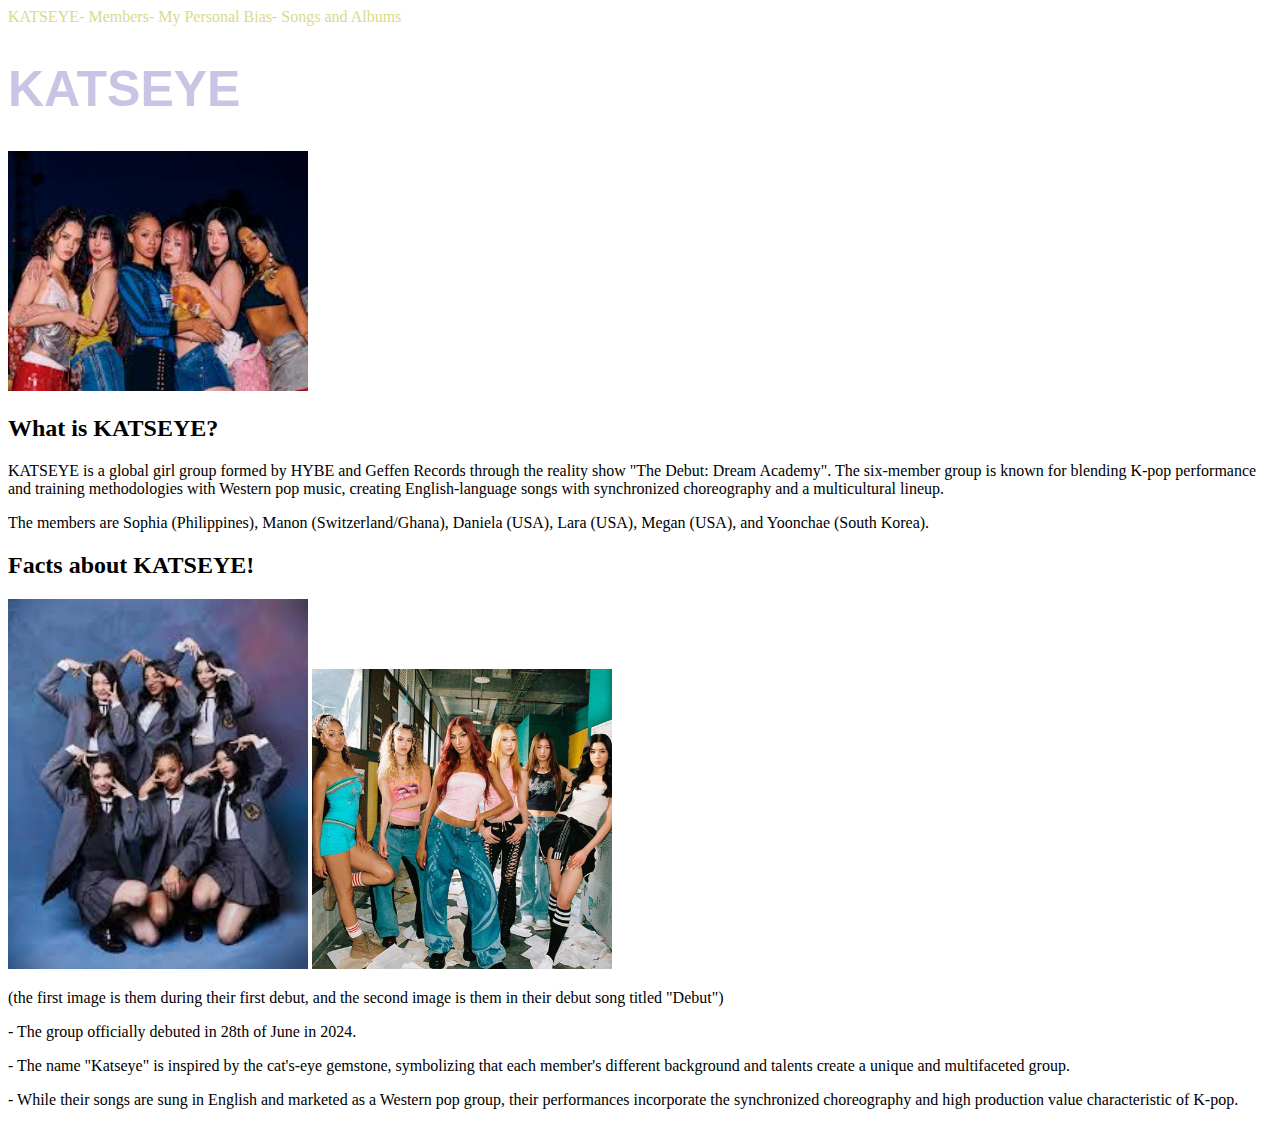
<file: index.html>
<!DOCTYPE html>

<head>
    <title> KATSEYE </title>
    <link rel="stylesheet"href="style.css">
</head>
<body>
    <ul>
        <li><a href=index.html>KATSEYE</a></li>
        <li><a href="Members.html"> - Members</a></li>
        <li><a href="My Personal Bias.html"> - My Personal Bias </a></li>
        <li><a href="Songs and Albums.html"> - Songs and Albums</a></li>
    </ul>
    <h1 class="main-topic"> KATSEYE </h1>
    <img src="KATSEYE.jpg"alt="Än image of KATSEYE."width="300px">
    <h2> What is KATSEYE? </h2>
    <p> KATSEYE is a global girl group formed by HYBE and Geffen Records through the reality show "The Debut: Dream Academy". The six-member group is known for blending K-pop performance and training methodologies with Western pop music, creating English-language songs with synchronized choreography and a multicultural lineup. </p>
    <p> The members are Sophia (Philippines), Manon (Switzerland/Ghana), Daniela (USA), Lara (USA), Megan (USA), and Yoonchae (South Korea). </p>

    <h2> Facts about KATSEYE! </h2>
        <img src="KATSEYE - Dream Academy2.jpg"alt="Än image of KATSEYE."width="300px">
    <img src="KATSEYE - Debut.jpg"alt="Än image of KATSEYE."width="300px">
    <p> (the first image is them during their first debut, and the second image is them in their debut song titled "Debut") </p>
    <p> - The group officially debuted in 28th of June in 2024. </p>
    <p> - The name "Katseye" is inspired by the cat's-eye gemstone, symbolizing that each member's different background and talents create a unique and multifaceted group.</p>
    <p> - While their songs are sung in English and marketed as a Western pop group, their performances incorporate the synchronized choreography and high production value characteristic of K-pop. </p>
</html>
</file>
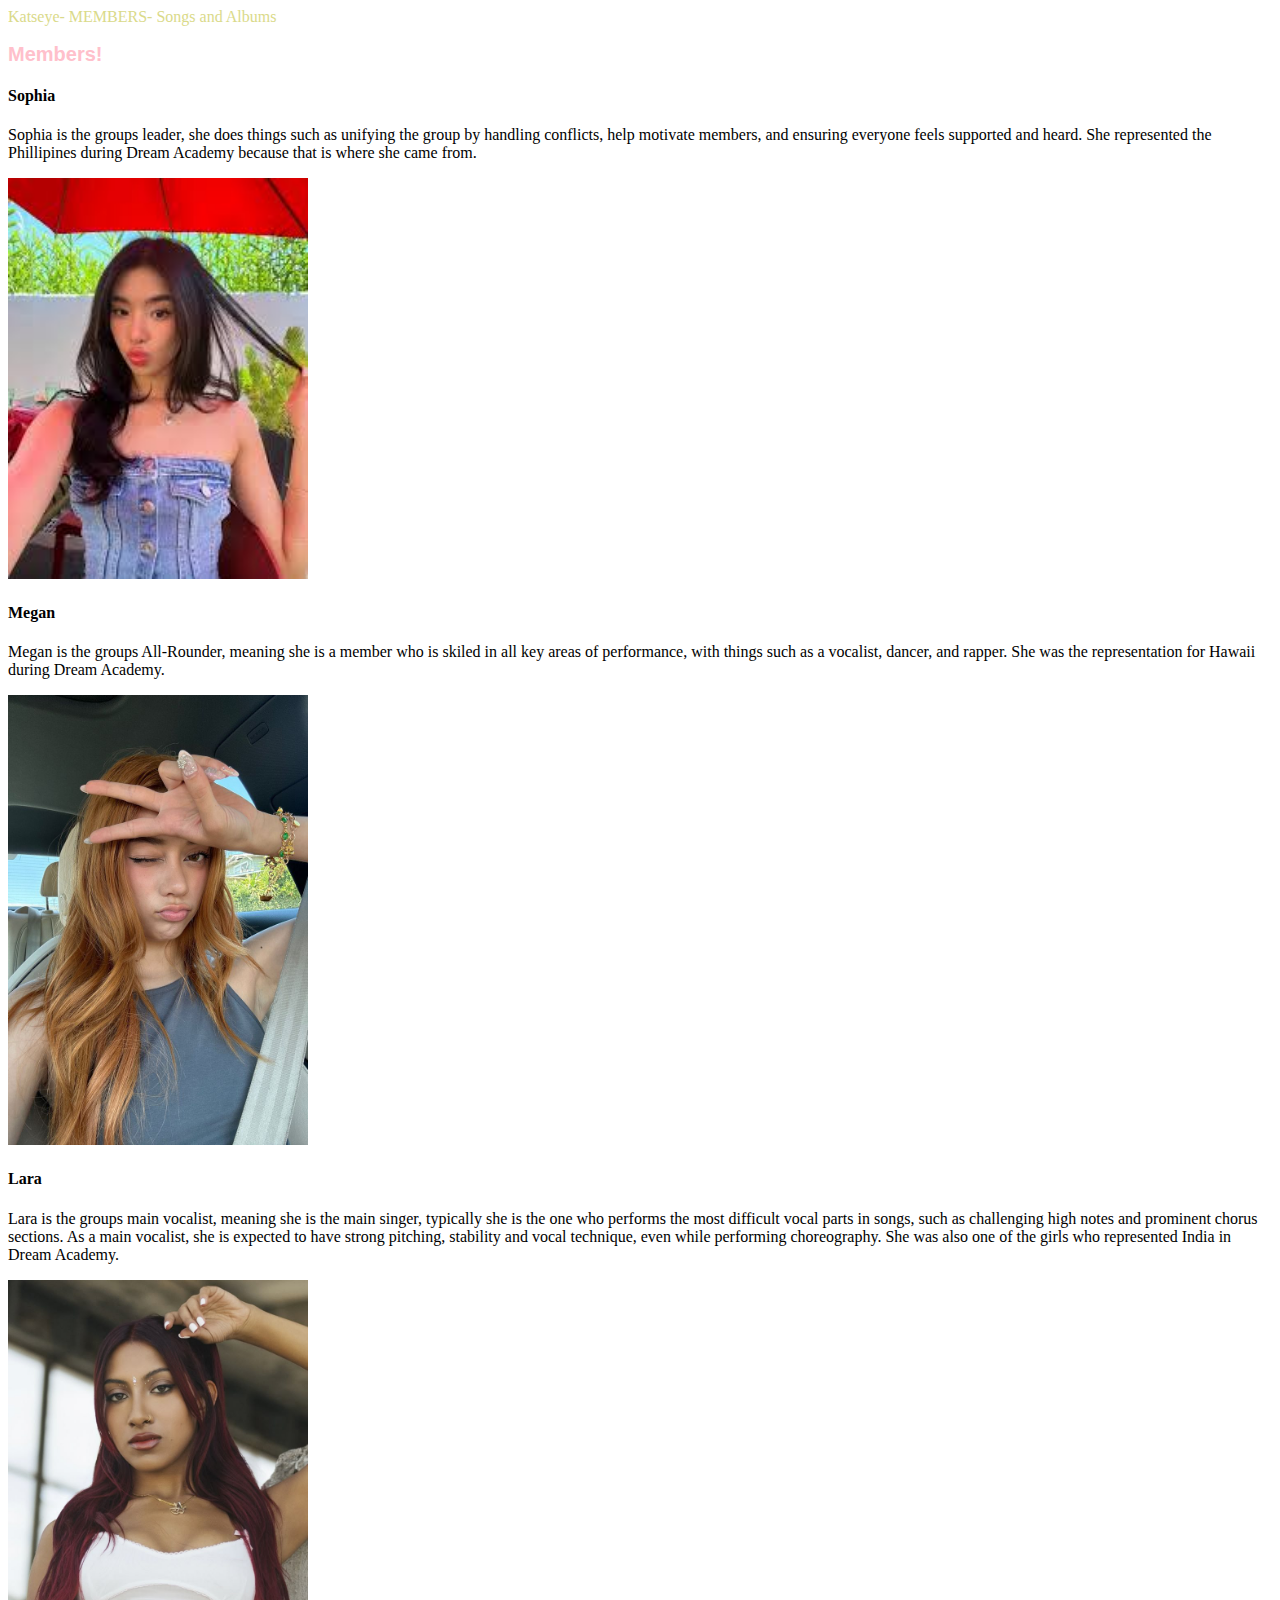
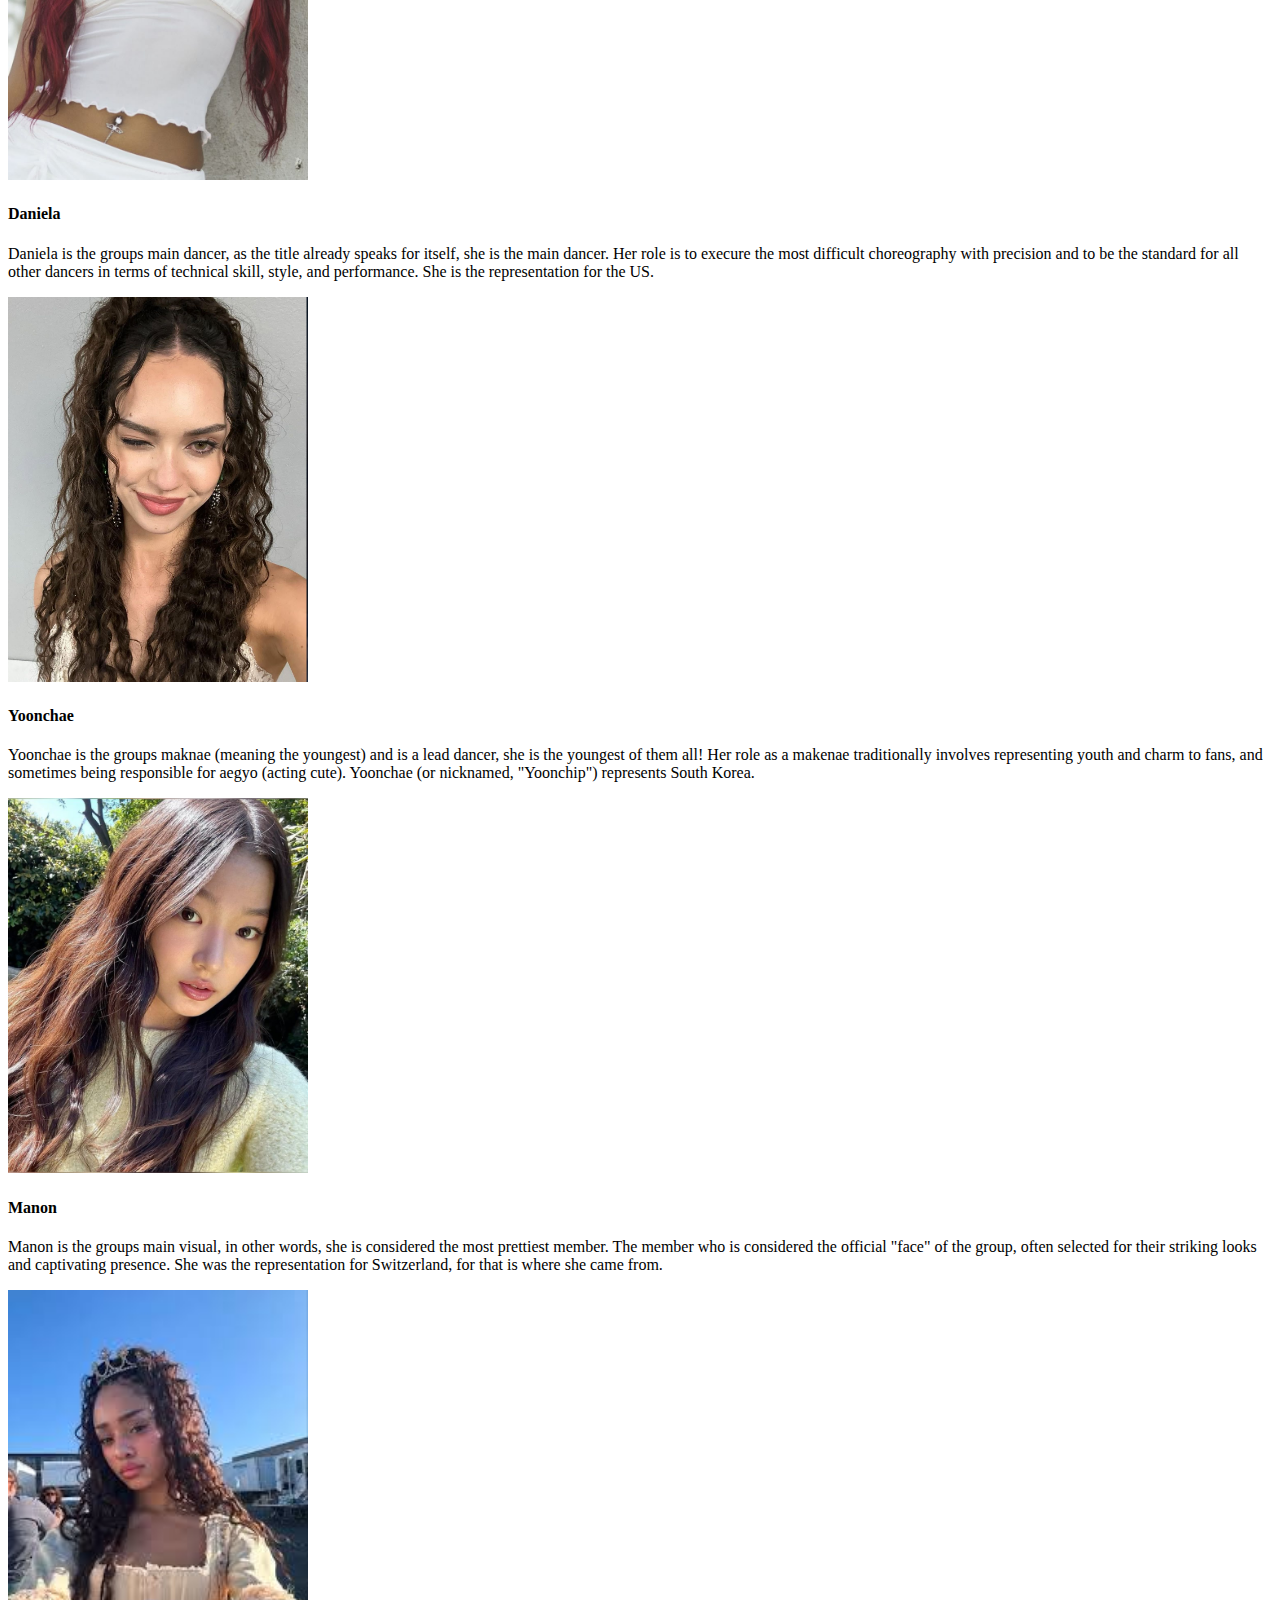
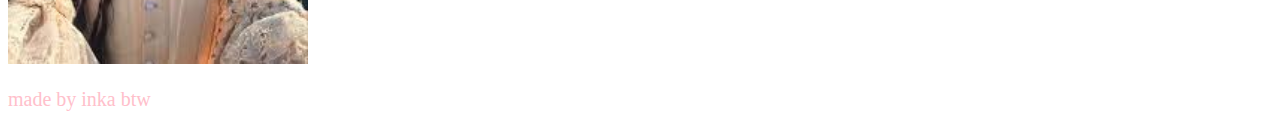
<file: KATSEYE.html>
<!DOCTYPE html>

<head>
    <title> KATSEYE </title>
    <link rel="stylesheet"href="style.css">
</head>
<body>
    <ul>
        <li><a href=index.html>Katseye</a></li>
        <li><a href="Members.html"> - MEMBERS</a></li>
        <li><a href="Songs and Albums.html"> - Songs and Albums</a></li>
    </ul> 
    <h2 class="sub-topic"> Members! </h2>
    <h4> Sophia </h3>
    <p> Sophia is the groups leader, she does things such as unifying the group by handling conflicts, help motivate members, and ensuring everyone feels supported and heard. She represented the Phillipines during Dream Academy because that is where she came from. </p>
    <img src="Sophia.jpg"alt="An image of Sophia."width="300px">
    <h4> Megan </h3>
    <p> Megan is the groups All-Rounder, meaning she is a member who is skiled in all key areas of performance, with things such as a vocalist, dancer, and rapper. She was the representation for Hawaii during Dream Academy.  </p>
    <img src="Megan.jpg"alt="An image of Megan."width="300px">
    <h4> Lara </h3>
    <p> Lara is the groups main vocalist, meaning she is the main singer, typically she is the one who performs the most difficult vocal parts in songs, such as challenging high notes and prominent chorus sections. As a main vocalist, she is expected to have strong pitching, stability and vocal technique, even while performing choreography. She was also one of the girls who represented India in Dream Academy. </p>
    <img src="LARAAAAA.jpg"alt="An image of Lara."width="300px">
    <h4> Daniela </h3>
    <p> Daniela is the groups main dancer, as the title already speaks for itself, she is the main dancer. Her role is to execure the most difficult choreography with precision and to be the standard for all other dancers in terms of technical skill, style, and performance. She is the representation for the US. </p>
    <img src="Dani.jpg"alt="An image of Daniela."width="300px">
    <h4> Yoonchae </h3>
    <p> Yoonchae is the groups maknae (meaning the youngest) and is a lead dancer, she is the youngest of them all! Her role as a makenae traditionally involves representing youth and charm to fans, and sometimes being responsible for aegyo (acting cute). Yoonchae (or nicknamed, "Yoonchip") represents South Korea. </p>
    <img src="YOONCHIPP.jpg"alt="An image of Yoonchae."width="300px">
    <h4> Manon </h3>
    <p> Manon is the groups main visual, in other words, she is considered the most prettiest member. The member who is considered the official "face" of the group, often selected for their striking looks and captivating presence. She was the representation for Switzerland, for that is where she came from. </p>
    <img src="Manonn.jpg"alt="An image of Manon."width="300px">
    <p class="sub-topic-again"> made by inka btw </p>
</body>
</html>
</file>
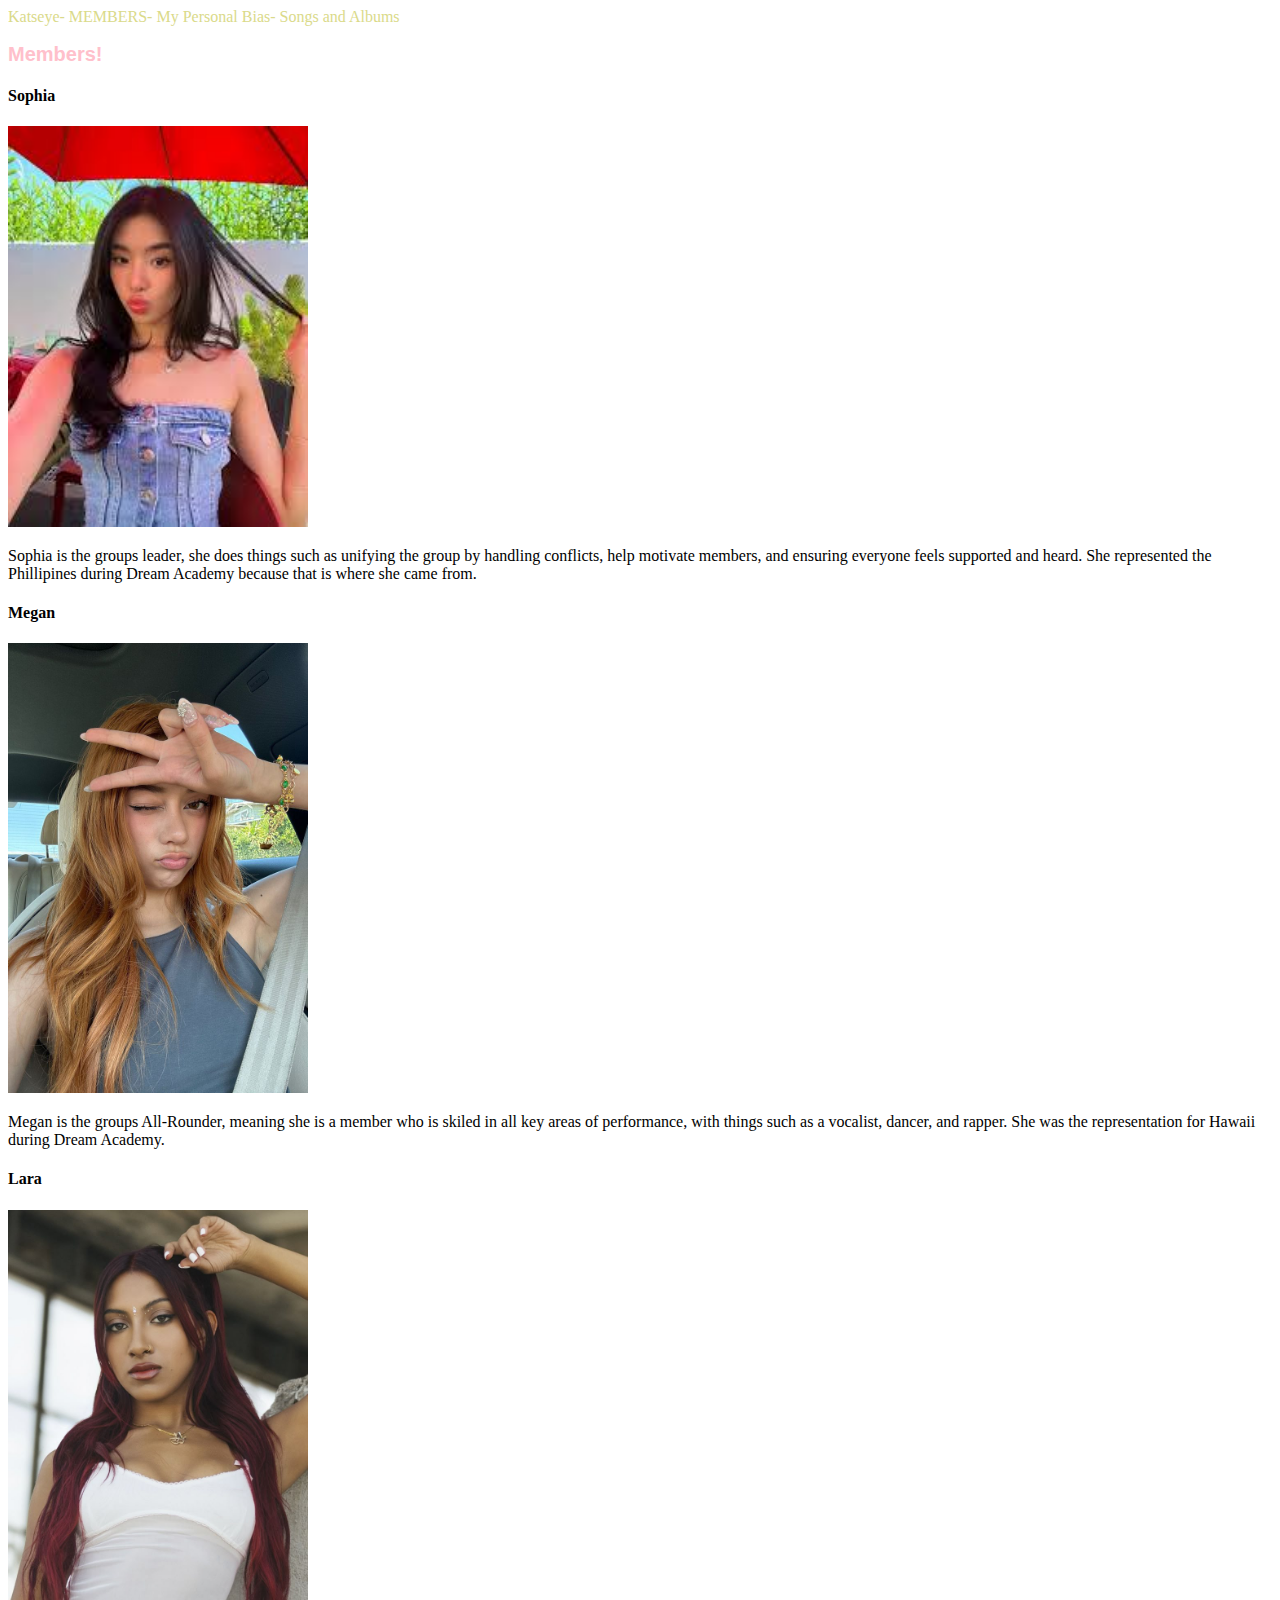
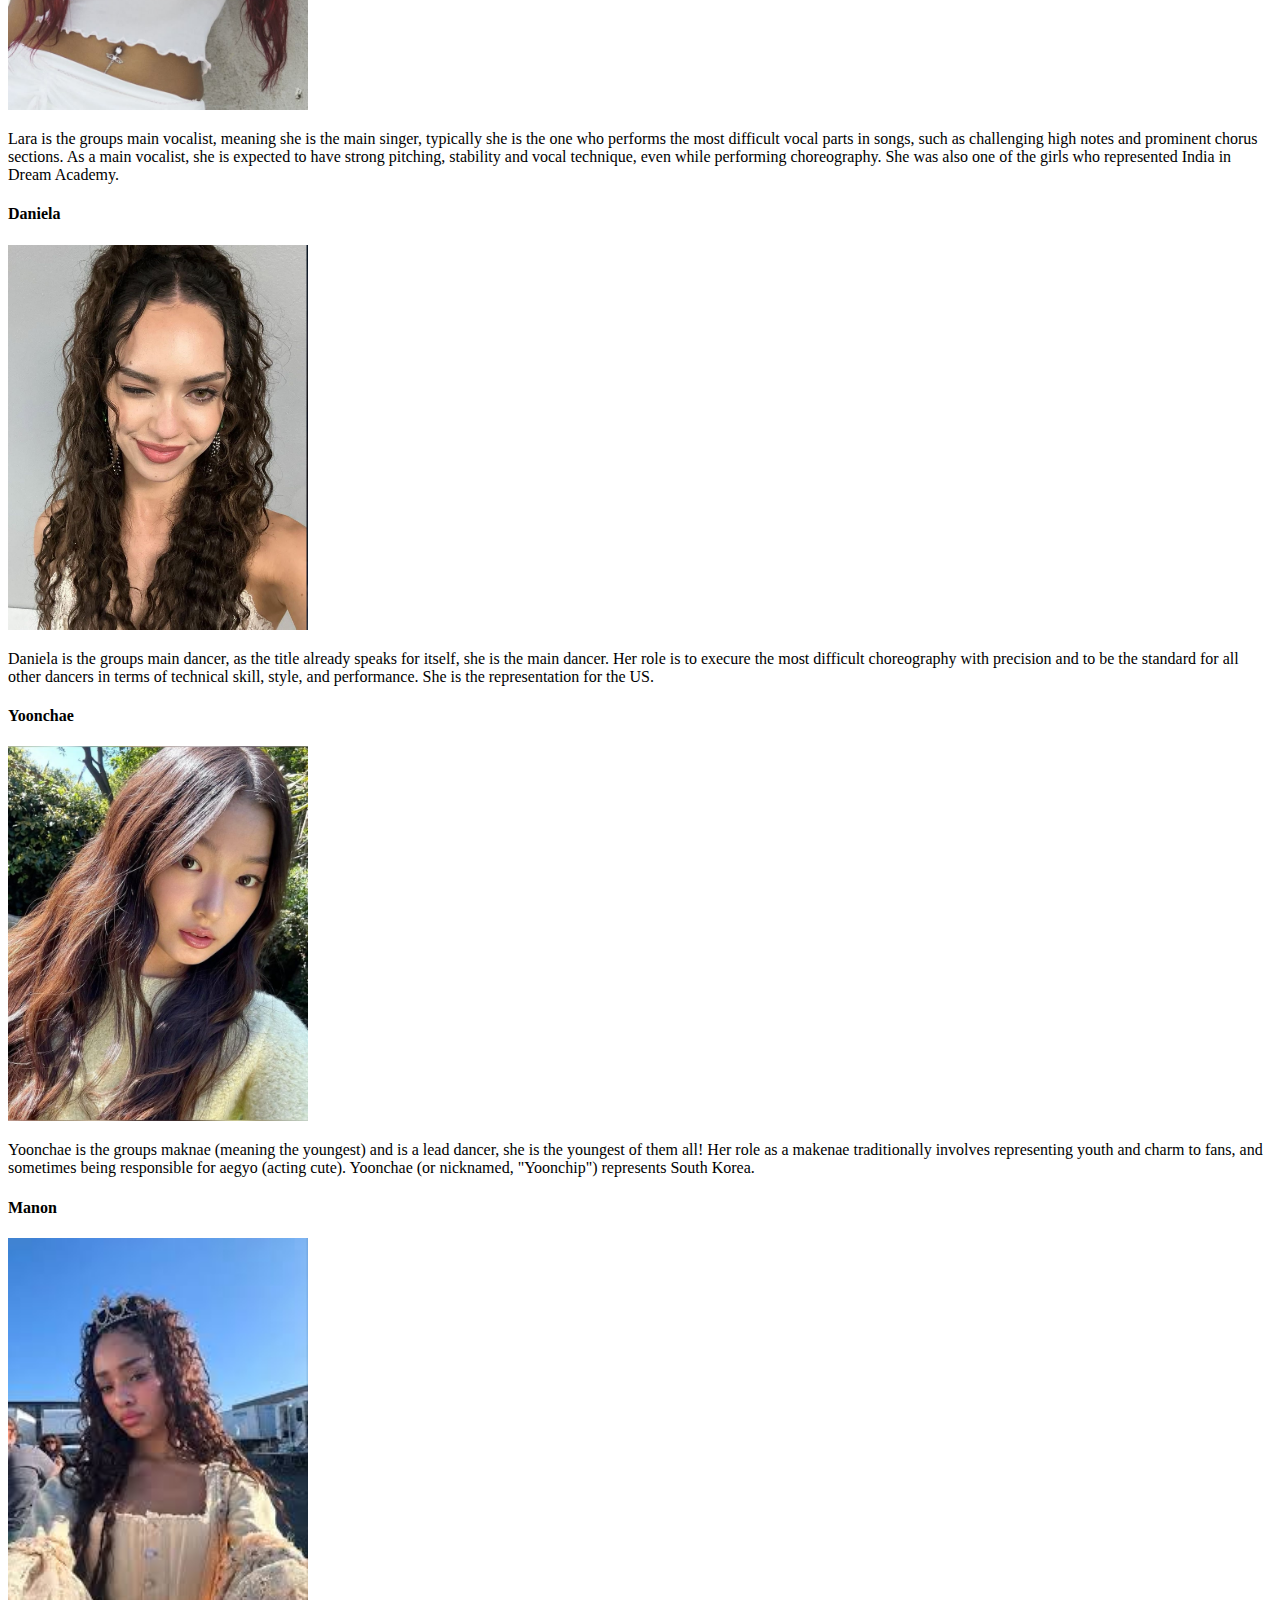
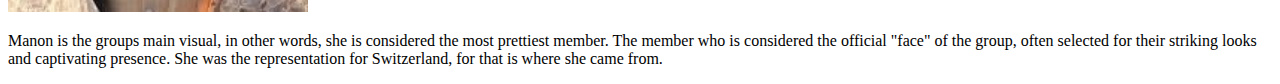
<file: Members.html>
<!DOCTYPE html>

<head>
    <title> KATSEYE </title>
    <link rel="stylesheet"href="style.css">
</head>
<body>
    <ul>
        <li><a href=index.html>Katseye</a></li>
        <li><a href="Members.html"> - MEMBERS</a></li>
        <li><a href="My Personal Bias.html"> - My Personal Bias </a></li>
        <li><a href="Songs and Albums.html"> - Songs and Albums </a></li>
    </ul> 
    <h2 class="sub-topic"> Members! </h2>
    <h4> Sophia </h3>
    <img src="Sophia.jpg"alt="An image of Sophia."width="300px">
    <p> Sophia is the groups leader, she does things such as unifying the group by handling conflicts, help motivate members, and ensuring everyone feels supported and heard. She represented the Phillipines during Dream Academy because that is where she came from. </p>
    <h4> Megan </h3>
    <img src="Megan.jpg"alt="An image of Megan."width="300px">
    <p> Megan is the groups All-Rounder, meaning she is a member who is skiled in all key areas of performance, with things such as a vocalist, dancer, and rapper. She was the representation for Hawaii during Dream Academy.  </p>
    <h4> Lara </h3>
    <img src="LARAAAAA.jpg"alt="An image of Lara."width="300px">
    <p> Lara is the groups main vocalist, meaning she is the main singer, typically she is the one who performs the most difficult vocal parts in songs, such as challenging high notes and prominent chorus sections. As a main vocalist, she is expected to have strong pitching, stability and vocal technique, even while performing choreography. She was also one of the girls who represented India in Dream Academy. </p>
    <h4> Daniela </h3>
    <img src="Dani.jpg"alt="An image of Daniela."width="300px">
    <p> Daniela is the groups main dancer, as the title already speaks for itself, she is the main dancer. Her role is to execure the most difficult choreography with precision and to be the standard for all other dancers in terms of technical skill, style, and performance. She is the representation for the US. </p>
    <h4> Yoonchae </h3>
    <img src="YOONCHIPP.jpg"alt="An image of Yoonchae."width="300px">
    <p> Yoonchae is the groups maknae (meaning the youngest) and is a lead dancer, she is the youngest of them all! Her role as a makenae traditionally involves representing youth and charm to fans, and sometimes being responsible for aegyo (acting cute). Yoonchae (or nicknamed, "Yoonchip") represents South Korea. </p>
    <h4> Manon </h3>
    <img src="Manonn.jpg"alt="An image of Manon."width="300px">
    <p> Manon is the groups main visual, in other words, she is considered the most prettiest member. The member who is considered the official "face" of the group, often selected for their striking looks and captivating presence. She was the representation for Switzerland, for that is where she came from. </p>
</body>
</html>
</file>
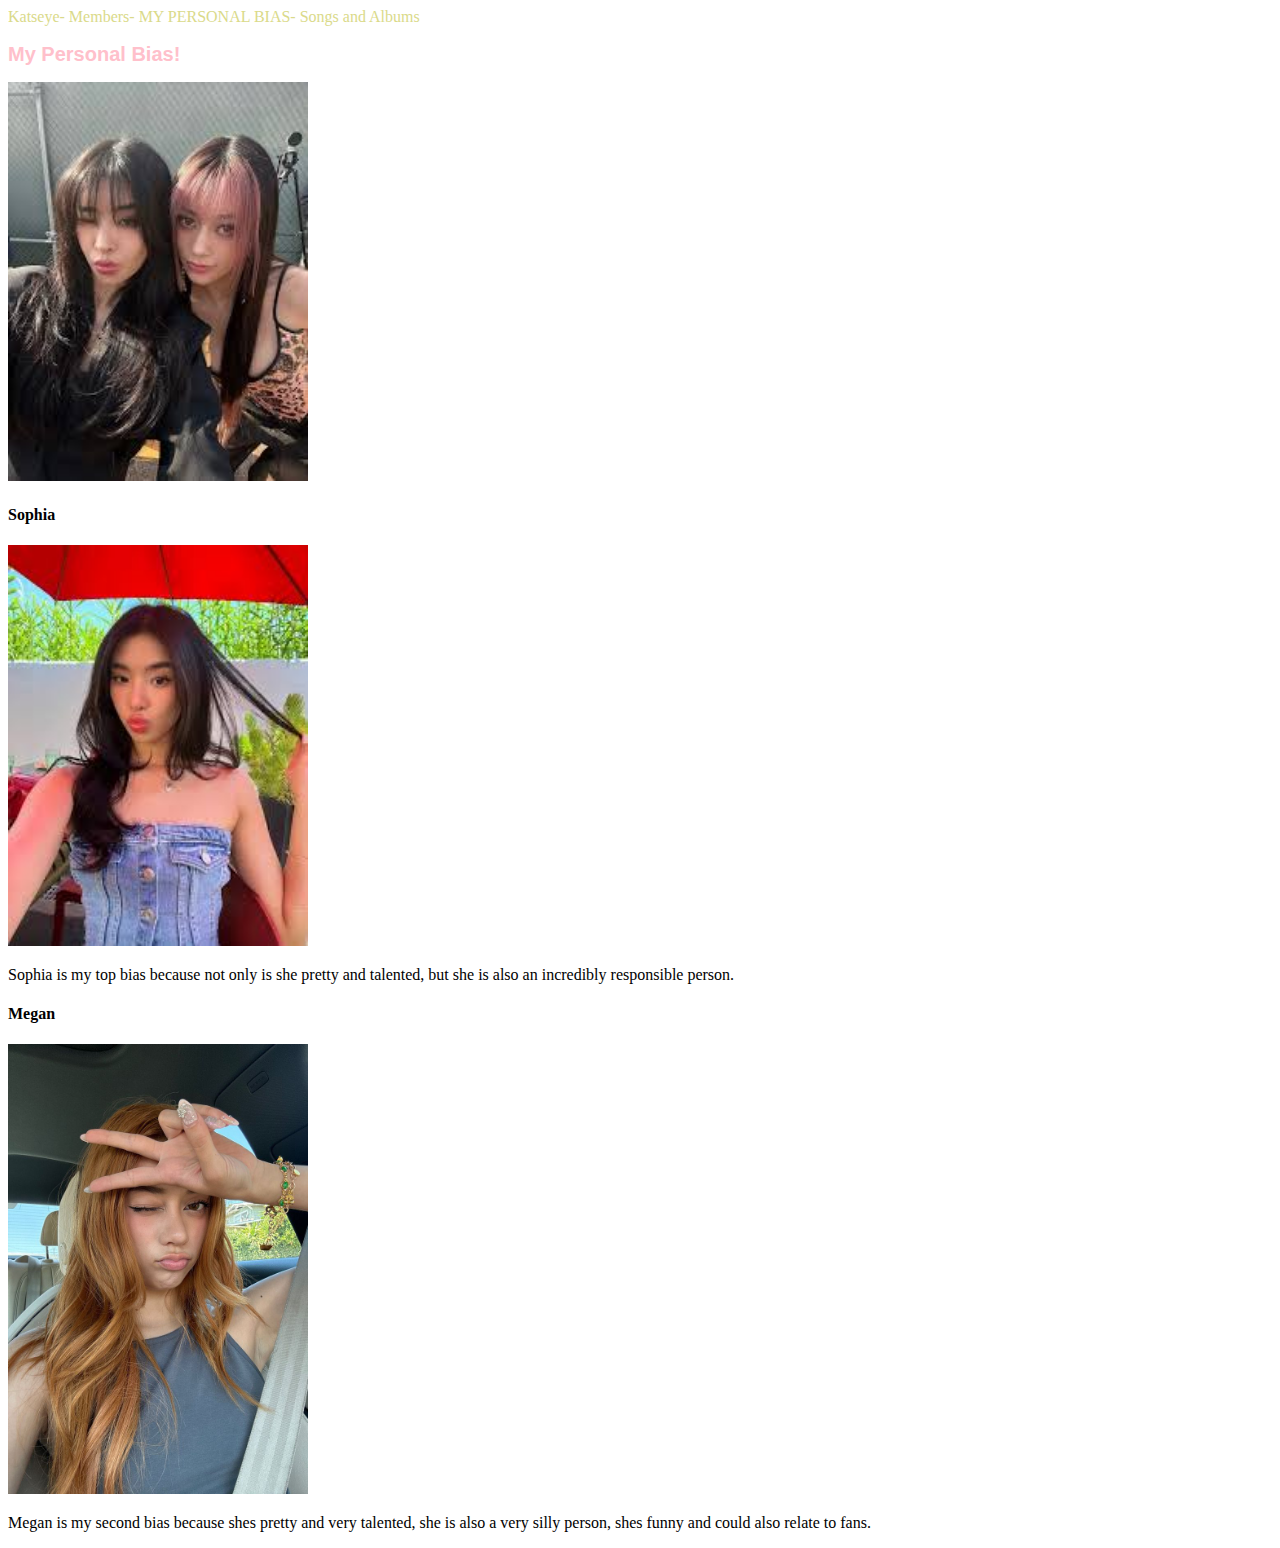
<file: My Personal Bias.html>
<!DOCTYPE html>

<head>
    <title> KATSEYE </title>
    <link rel="stylesheet"href="style.css">
</head>
<body>
    <ul>
        <li><a href=index.html>Katseye</a></li>
        <li><a href="Members.html"> - Members</a></li>
        <li><a href="My Personal Bias.html"> - MY PERSONAL BIAS</a></li>
        <li><a href="Songs and Albums.html"> - Songs and Albums </a></li>
    </ul> 
    <h2 class="sub-topic"> My Personal Bias! </h2>
    <img src="Sophia and Megan.jpg"alt="An image of Sophia and Megan."width="300px">
    <h4> Sophia </h3>
    <img src="Sophia.jpg"alt="An image of Sophia."width="300px">
    <p> Sophia is my top bias because not only is she pretty and talented, but she is also an incredibly responsible person. </p>
    <h4> Megan </h3>
    <img src="Megan.jpg"alt="An image of Megan."width="300px">
    <p> Megan is my second bias because shes pretty and very talented, she is also a very silly person, shes funny and could also relate to fans. </p>
</html>
</file>
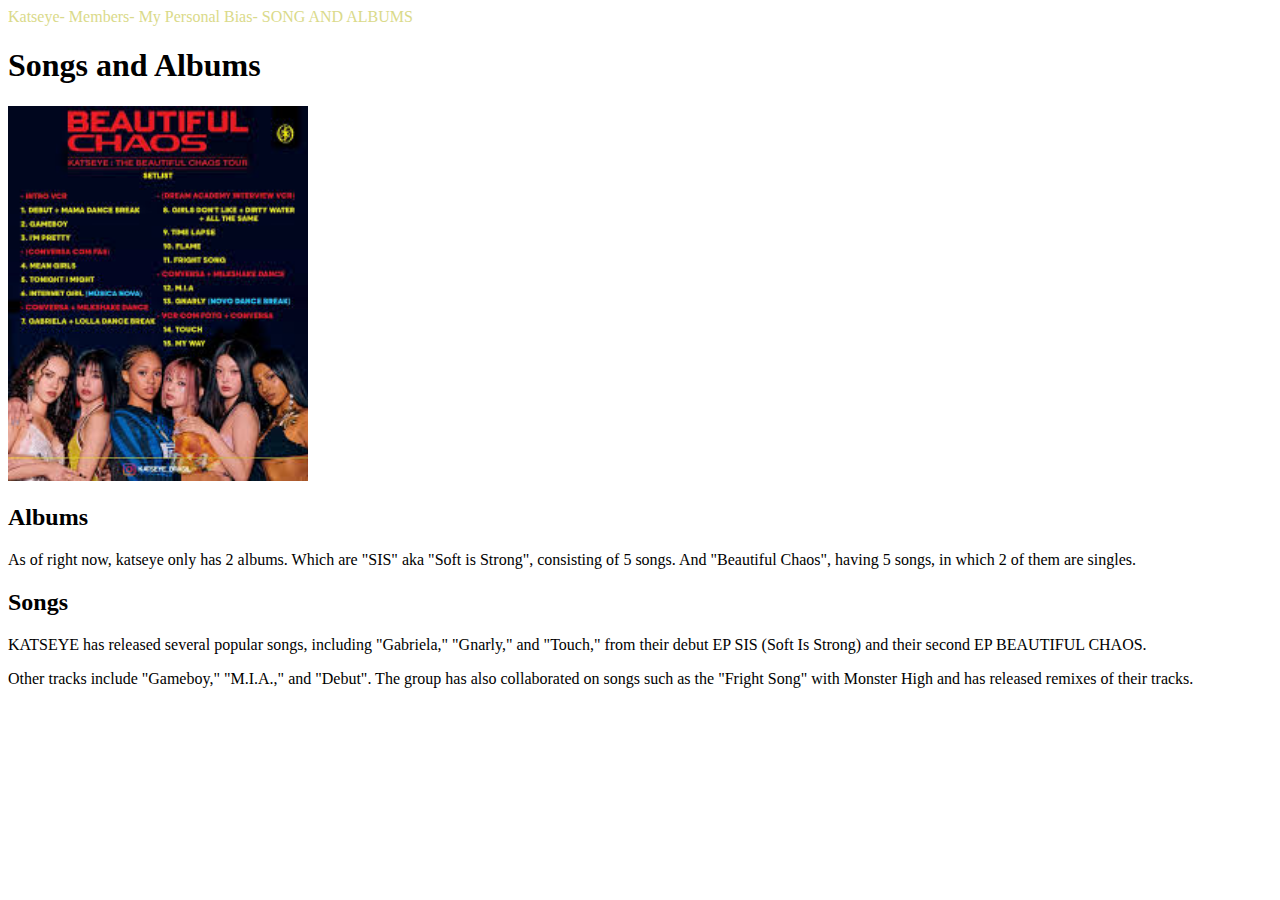
<file: Songs and Albums.html>
<!DOCTYPE html>

<head>
    <title> KATSEYE </title>
    <link rel="stylesheet"href="style.css">
</head>
<body>
    <ul>
        <li><a href=index.html>Katseye</a></li>
        <li><a href="Members.html"> - Members</a></li>
        <li><a href="My Personal Bias.html"> - My Personal Bias </a></li>
        <li><a href="Songs and Albums.html"> - SONG AND ALBUMS</a></li>
    </ul> 
    <h1> Songs and Albums </h1>
    <img src="KATSEYE - Beautiful Chaos Setlist.jpg"alt="An image of KATSEYE - Beautiful Chaos."width="300px">
<h2> Albums </h2>
<p> As of right now, katseye only has 2 albums. Which are "SIS" aka "Soft is Strong", consisting of 5 songs. And "Beautiful Chaos", having 5 songs, in which 2 of them are singles. </p>
<h2> Songs </h2>
<p> KATSEYE has released several popular songs, including "Gabriela," "Gnarly," and "Touch," from their debut EP SIS (Soft Is Strong) and their second EP BEAUTIFUL CHAOS. </p>
<p>  Other tracks include "Gameboy," "M.I.A.," and "Debut". The group has also collaborated on songs such as the "Fright Song" with Monster High and has released remixes of their tracks. </p>
    </html>
</file>
<file: style.css>
ul {
    list-style-type: none;
    margin: 0;
    padding: 0;
    overflow: hidden;
    background-color:white;
}
li {
    float: left;
}
li a {
    display: block;
    color: #dada8a;
    text-align: center;
    padding: 14x 16px;
    text-decoration: none;
}

.main-topic{
    font-family: Arial, Helvetica, sans-serif;
    font-size: 50px;
    font-weight: 100px;
    color: #CBC3E3;
}

.sub-topic{
    font-family: Arial, Helvetica, sans-serif;
    font-size: 20px;
    font-weight: 100px;
    color: pink;
}

.sub-topic-again{
    font family: Times-new-roman;
    font-size: 20px;
    font-weight: 100px;
    color: pink;
}
</file>
